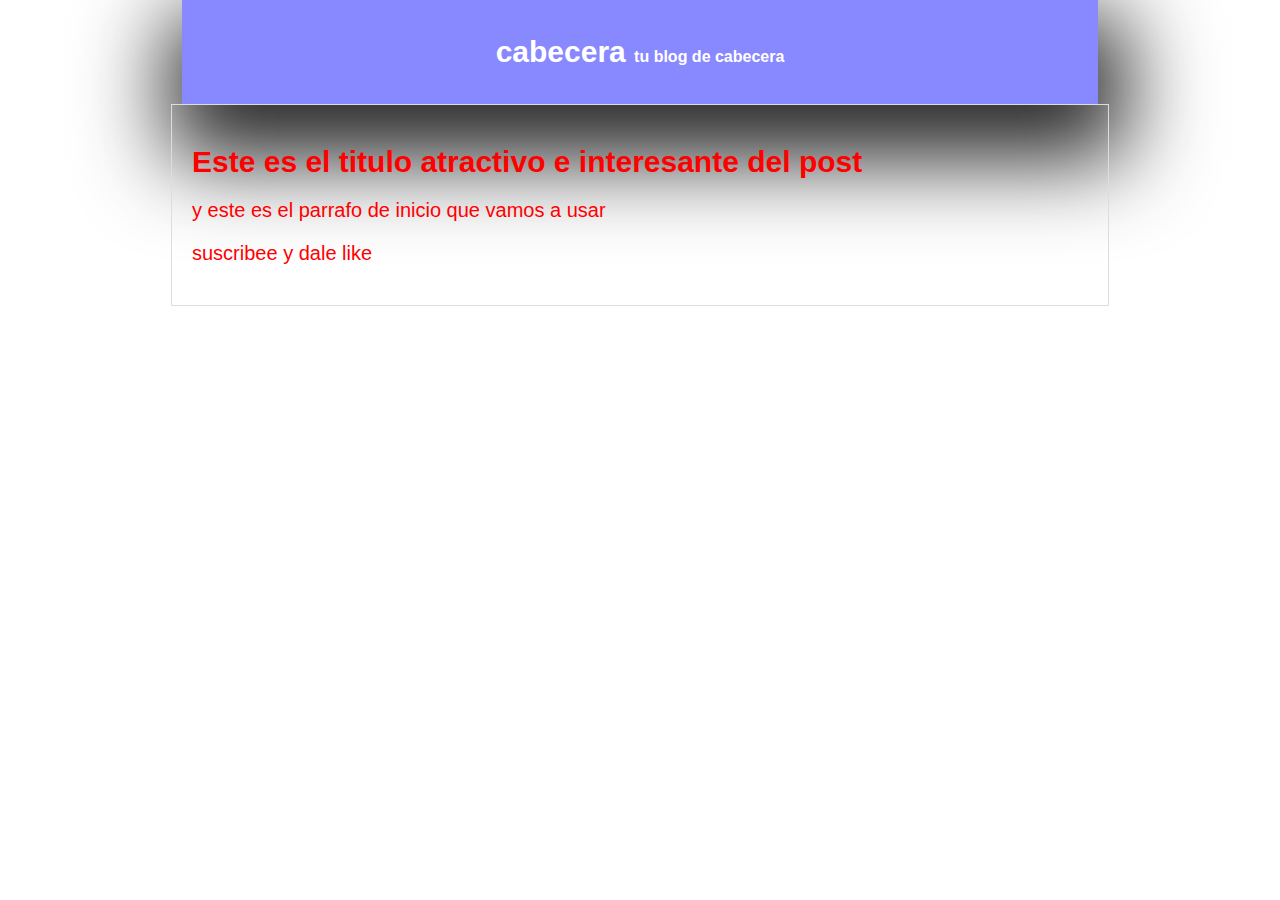
<file: index.html>
<!DOCTYPE html>
<html lang="en">
<head>
    <meta charset="UTF-8">
    <meta http-equiv="X-UA-Compatible" content="IE=edge">
    <meta name="viewport" content="width=device-width, initial-scale=1.0">
    <link rel="stylesheet" href="./css/style.css">
    <title>Bienvenidos a mi HyperBlog 2.0</title>
</head>
<body>
    <div id="cabecera">
        <h2>cabecera
            <span id="tagline">tu blog de cabecera</span>
        </h2>
    </div>
    <div id="container">
        <div id="post">
            <h1>Este es el titulo atractivo e interesante del post</h1>
            <p>y este es el parrafo de inicio que vamos a usar</p>
            <p>suscribee y dale like</p>
        </div>
    </div>
</body>
</html>
</file>
<file: css/style.css>
body{
    color: blue;
    text-align: center;
    font-family: Arial, Helvetica, sans-serif;
    font-size: 20px;
    margin: 0;
    padding: 0;
}

#container {
    width: 70%;
    padding: 1em;
    text-align: left;
    border: 1px solid #DDD;
    margin: 0 auto;
    color: red;
}

#container h1 {
    font-size: 30px;
}
#cabecera{
    width: 70%;
    background: #88f;
    color: #fff;
    font-weight: bold;
    margin: 0 auto;
    padding: 0.5em;
    box-shadow: 7px 35px 88px 20px rgba(0,0,0,0.86);
    -webkit-box-shadow: 7px 35px 88px 20px rgba(0,0,0,0.86);
    -moz-box-shadow: 7px 35px 88px 20px rgba(0,0,0,0.86);
}
#tagline{
    font-size: 16px;
}
</file>
